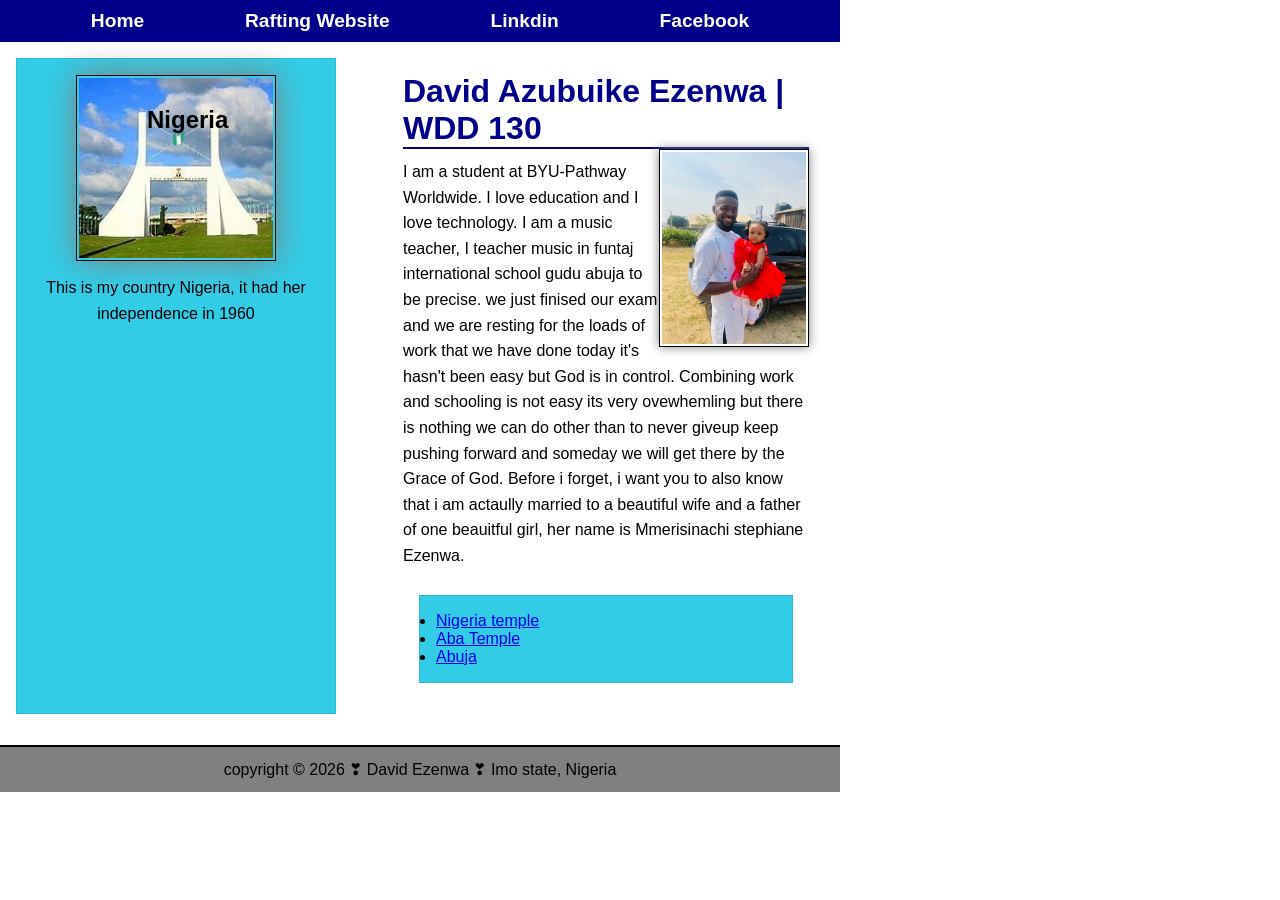
<file: index.html>
<!DOCTYPE html>
<html lang="en">

<head>
    <meta charset="UTF-8">
    <meta name="viewport" content="width=device-width, initial-scale=1.0">
    <title>David Azubuike Ezenwa | WDD 130</title>
    <meta name="description" content="David Azubuike Ezenwa, wdd 130, this is learning css files.">
    <meta name="author" content="David Azubuike Ezenwa">
    <link rel="stylesheet" href="styles/styles.css">
</head>

<body>
    <header>
        <nav>
            <a href="#">Home</a>
            <a href="wwr/">Rafting Website</a>
            <a href="https://linkdin.com">Linkdin</a>
            <a href="https://web.facebook.com/celebrity.muzik.teacher">Facebook</a>
        </nav>
    </header>
    <div class="grid">
        <main>
            <h1>David Azubuike Ezenwa | WDD 130</h1>
            <img src="images/profile.jpg" alt="David Azubuike Ezenwa">
            <p>I am a student at BYU-Pathway Worldwide. I love education and I love technology. I am
                a
                music teacher, I teacher music in funtaj international school gudu abuja to be
                precise.
                we just finised our exam and we are resting for the
                loads of work that we have done today it's hasn't been easy but God is in control.
                Combining work and schooling is not easy its very ovewhemling but there is nothing
                we
                can do other than to never giveup keep pushing forward and someday we will get there
                by
                the Grace of God. Before i forget, i want you to also know that i am actaully
                married to
                a beautiful wife and a father of one beauitful girl, her name is Mmerisinachi
                stephiane
                Ezenwa.
            </p>
            <ul class="box">
                <li><a href="https://www.churchofjesuschrist.org/temples/details/abuja-nigeria-temple?lang=eng"
                      target="_blank">Nigeria temple</a>
                </li>
                <li><a href="https://www.churchofjesuschrist.org/temples/details/abuja-nigeria-temple?lang=eng"
                      target="_blank">Aba Temple</a>
                </li>
                <li><a
                      href="https://www.churchofjesuschrist.org/temples/details/abuja-nigeria-temple?lang=eng">Abuja</a>
                </li>
            </ul>
        </main>
        <aside class="box">
            <h2>Nigeria</h2>
            <img src="images/my-country.jpg" alt="Flag of Nigeria">
            <p>This is my country Nigeria, it had her independence in 1960 </p>
        </aside>
    </div>

    <footer>
        <p>copyright © 2026 ❣ David Ezenwa ❣ Imo state, Nigeria</p>
    </footer>
</body>

</html>
</file>
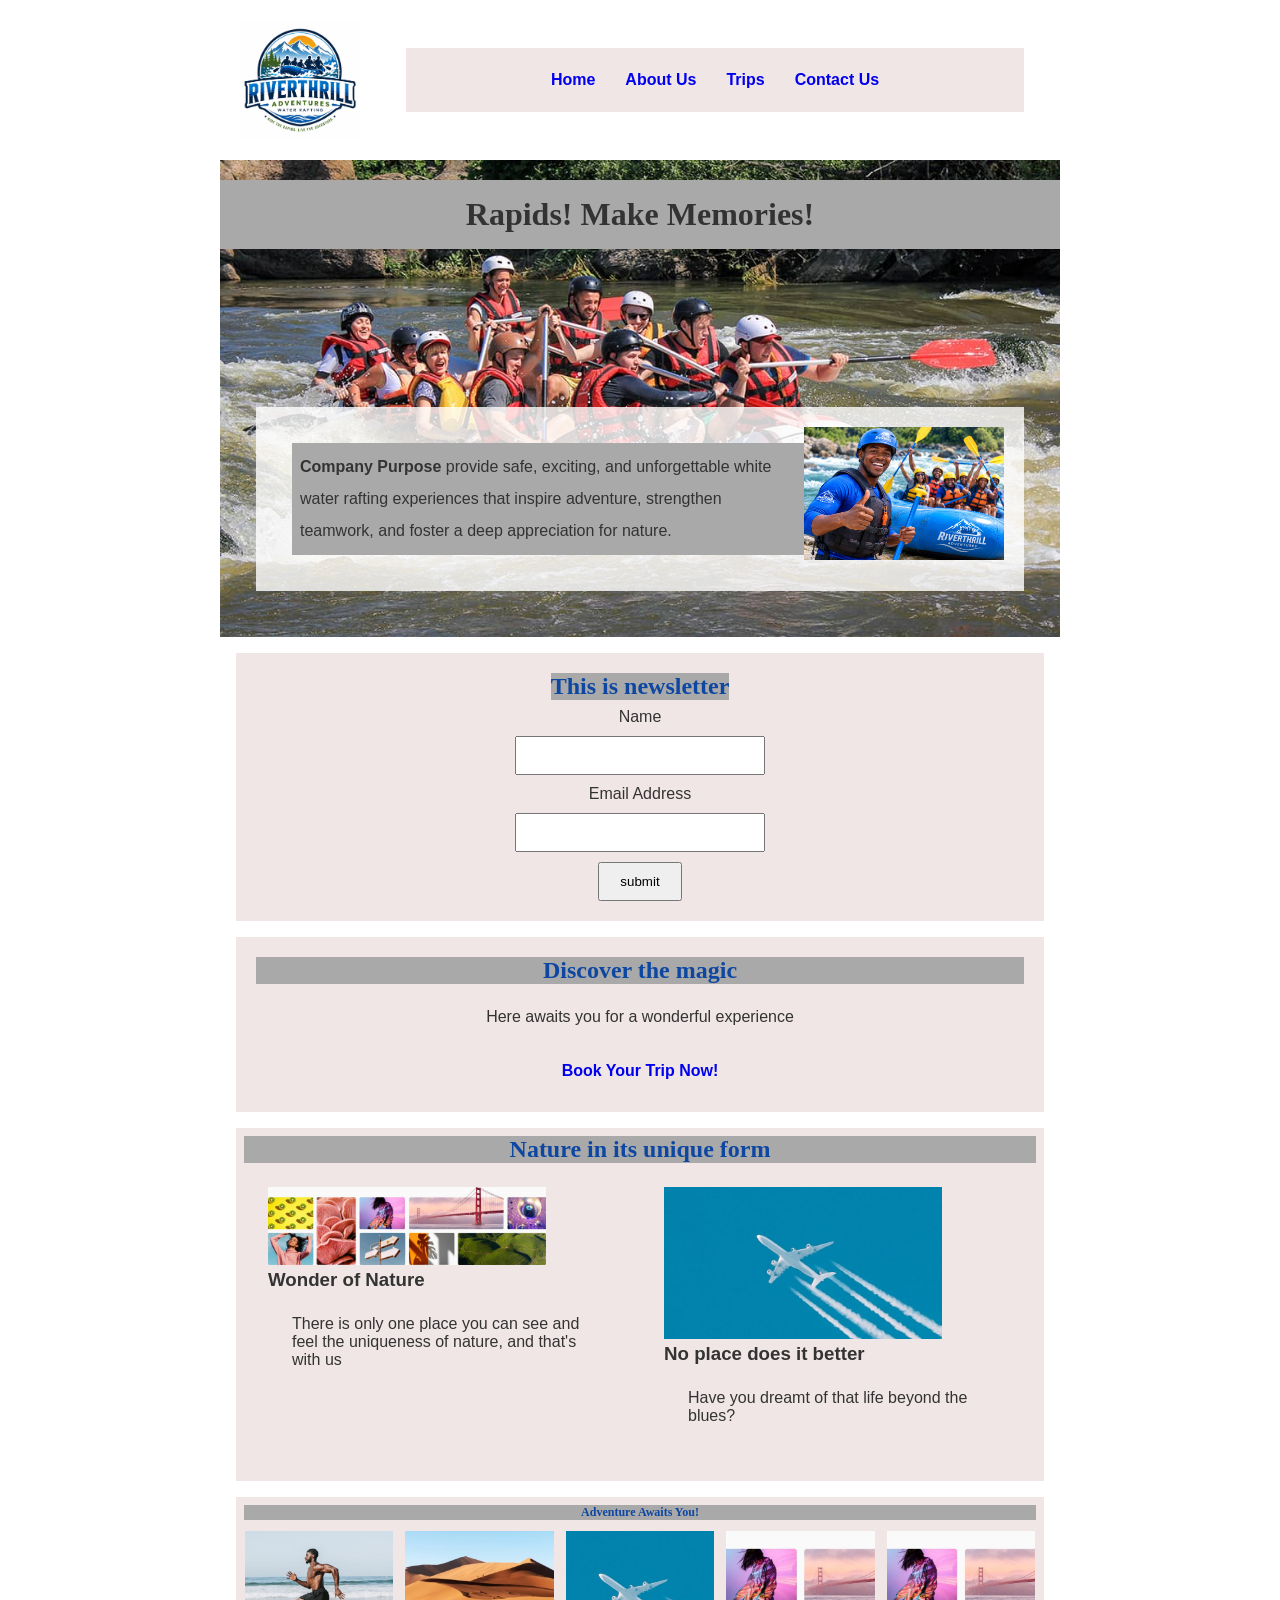
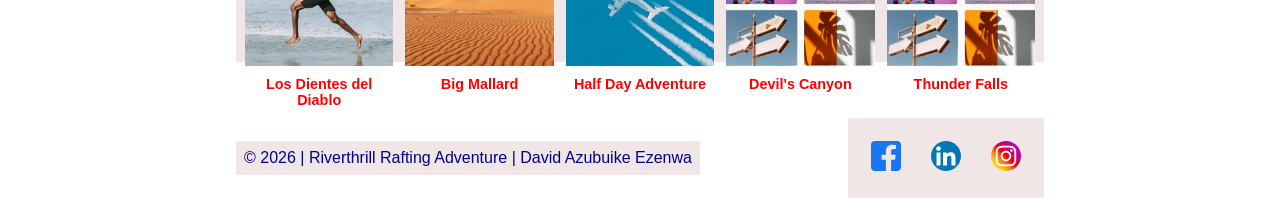
<file: wwr/index.html>
<!DOCTYPE html>
<html lang="en">

<head>
    <meta charset="UTF-8">
    <meta name="viewport" content="width=device-width, initial-scale=1.0">
    <title>Home | Riverthrill Rafting Adventure</title>
    <meta name="description"
      content="This is the Homepage of Riverthrill rafting adventure where you see our exciting offers for you happiness and comfor.">
    <meta name="author" content="David Azubuike Ezenwa">
    <link rel="stylesheet" href="styles/rafting.css">
</head>

<body>
    <header>
        <img src="images/logo.jpg" alt="Water Rafting Company">
        <nav>
            <ul>
                <li><a href="index.html">Home</a></li>
                <li><a href="about.html">About Us</a></li>
                <li><a href="trips.html">Trips</a></li>
                <li><a href="contact.html">Contact Us</a></li>
            </ul>
        </nav>
    </header>
    <main>
        <div class="hero">
            <img src="images/background.jpg" alt="background image">
            <h1>Rapids! Make Memories!</h1>
            <article>
                <img src="images/happystaff.jpg" alt="Happy staff">
                <p><strong>Company Purpose</strong> provide safe, exciting, and unforgettable white
                    water rafting
                    experiences that inspire adventure, strengthen teamwork, and foster a deep
                    appreciation for nature.</p>
            </article>
        </div>
        <section class="newsletter">
            <h2>This is newsletter</h2>
            <form><label for="name">Name</label>
                <input type="text" id="name" name="name" required>
                <label for="email">Email Address</label>
                <input type="email" id="email" name="email" required>
                <button type="submit">submit</button>
            </form>
        </section>
        <section class="cta">
            <h2>Discover the magic</h2>
            <p>Here awaits you for a wonderful experience </p>
            <a href="trips.html">Book Your Trip Now!</a>
        </section>
        <section class="home-grid">
            <h2>Nature in its unique form</h2>
            <article>
                <img src="images/greenland.jpg" alt="the green side of wonder">
                <h3>Wonder of Nature</h3>
                <p>There is only one place you can see and feel the uniqueness of nature, and that's
                    with us</p>
            </article>
            <article>
                <img src="images/travel.jpg" alt="experience nature">
                <h3>No place does it better</h3>
                <p>Have you dreamt of that life beyond the blues?</p>
            </article>
        </section>
        <section class="adventures">
            <h2>Adventure Awaits You!</h2>
            <figure>
                <img src="images/fitness.jpg" alt="Los Dientes del Diablo">
                <figcaption>Los Dientes del Diablo</figcaption>
            </figure>
            <figure>
                <img src="images/landscape.jpg" alt="Big Mallard">
                <figcaption>Big Mallard</figcaption>
            </figure>
            <figure>
                <img src="images/travel.jpg" alt="Half Day Adventure">
                <figcaption>Half Day Adventure</figcaption>
            </figure>
            <figure>
                <img src="images/greenland.jpg" alt="Devil's Canyon">
                <figcaption>Devil's Canyon</figcaption>
            </figure>
            <figure>
                <img src="images/world.jpg" alt="Thunder Falls">
                <figcaption>Thunder Falls</figcaption>
            </figure>
        </section>
    </main>
    <footer>
        <p> &copy; 2026 | Riverthrill Rafting Adventure | David Azubuike Ezenwa</p>
        <nav class="socialmedia">
            <a href="https://facebook.com">
                <img src="images/facebook-square.svg" alt="Facebook Icon">
            </a>
            <a href="https://linkedin.com">
                <img src="images/linkedin.svg" alt="Linkedin Icon">
            </a>
            <a href="https://instagram.com">
                <img src="images/instagram.svg" alt="Instagram Icon">
            </a>


        </nav>
    </footer>
</body>

</html>
</file>
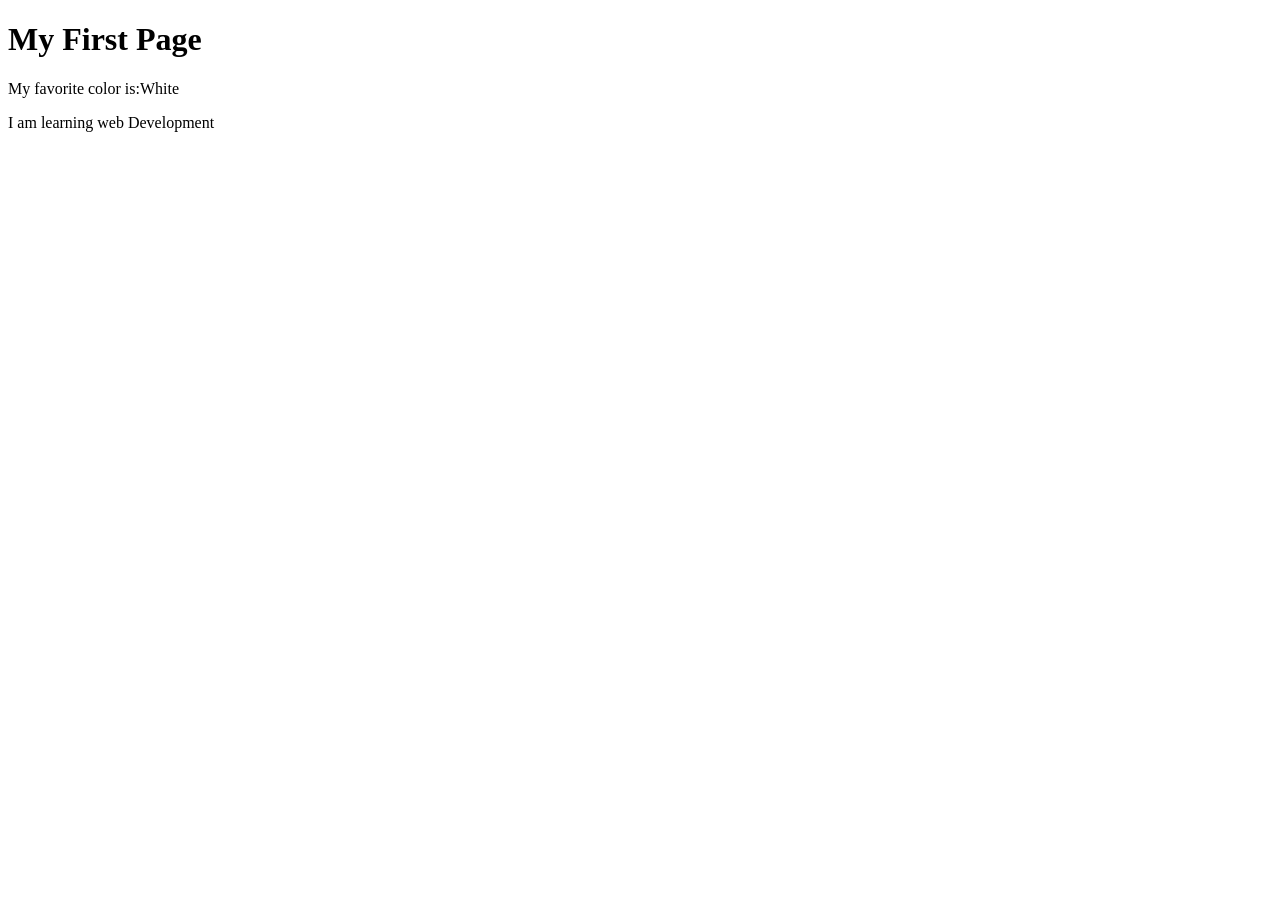
<file: week01/first-page.html>
<!DOCTYPE html>
<html lang="en">

<head>
    <meta charset="UTF-8">
    <meta name="viewport" content="width=device-width, initial-scale=1.0">
    <title>My First Page</title>
</head>

<body>
    <h1>My First Page</h1>
    <p>My favorite color is:White </p>
    <p>I am learning web Development</p>
</body>

</html>
</file>
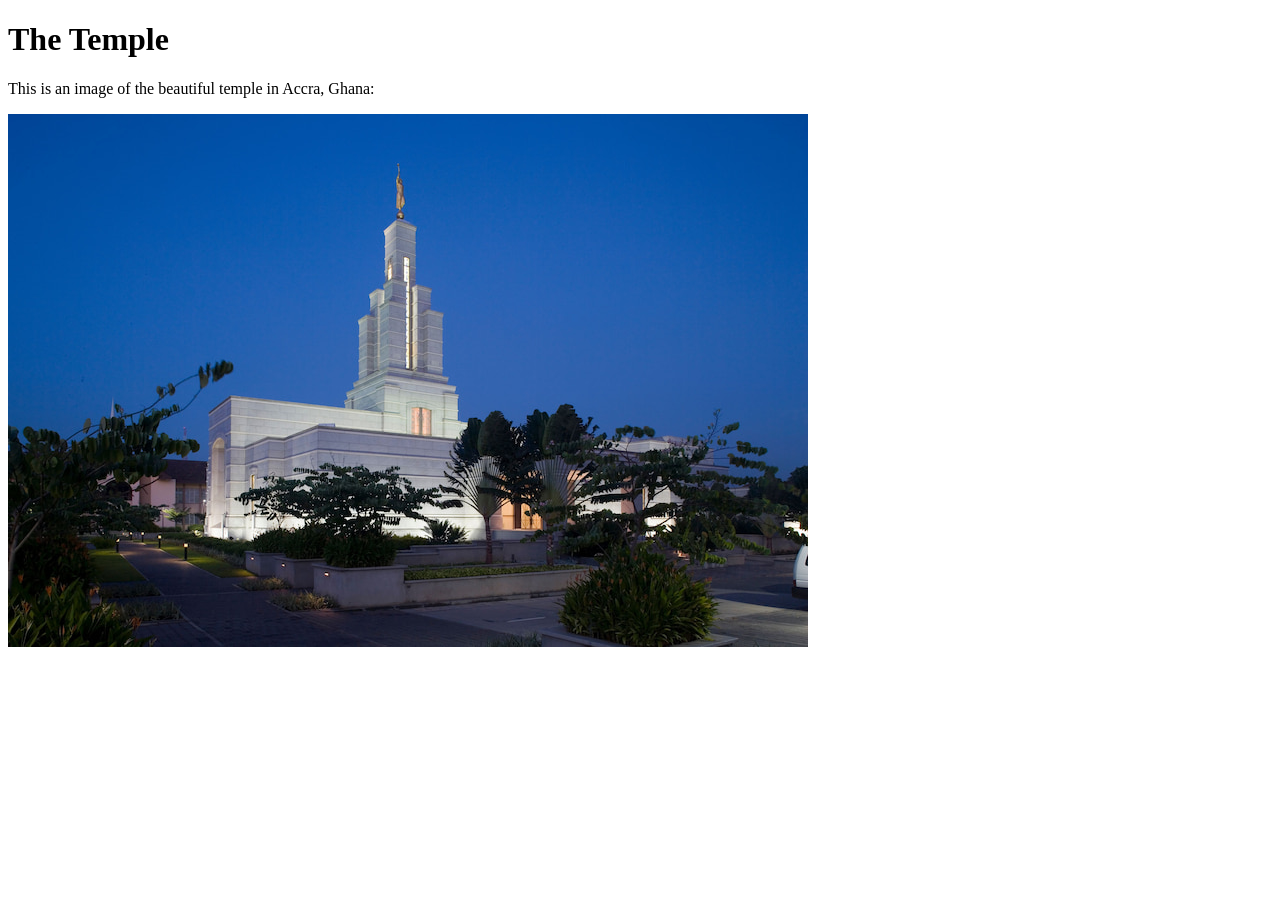
<file: week01/images-solution.html>
<!DOCTYPE html>
<html lang="en">
<head>
    <meta charset="UTF-8">
    <meta name="viewport" content="width=device-width, initial-scale=1.0">
    <title>Temple Image</title>
</head>
<body>
    <h1>The Temple</h1>
    <p>This is an image of the beautiful temple in Accra, Ghana:</p>
    <img src="images/temple-small.jpg" alt="The Accra Ghana Temple">
    
</body>
</html>
</file>
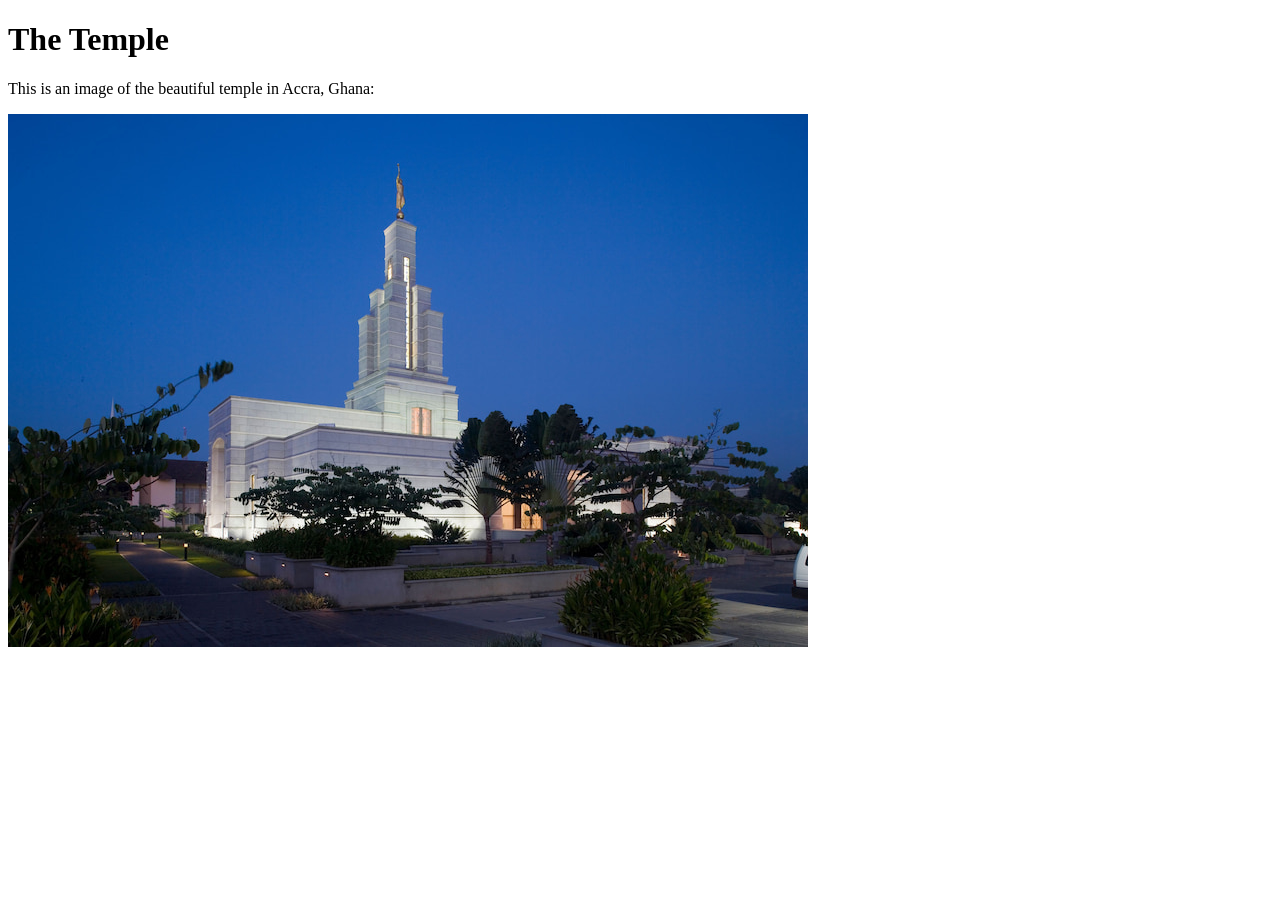
<file: week01/images.html>
<!DOCTYPE html>
<html lang="en">

<head>
    <meta charset="UTF-8">
    <meta name="viewport" content="width=device-width, initial-scale=1.0">
    <title>Temple Image</title>
</head>

<body>
    <h1>The Temple</h1>
    <p>This is an image of the beautiful temple in Accra, Ghana:</p>
    <img src="images/temple-small.jpg" alt="The Accra Ghana Temple">

</body>

</html>
</file>
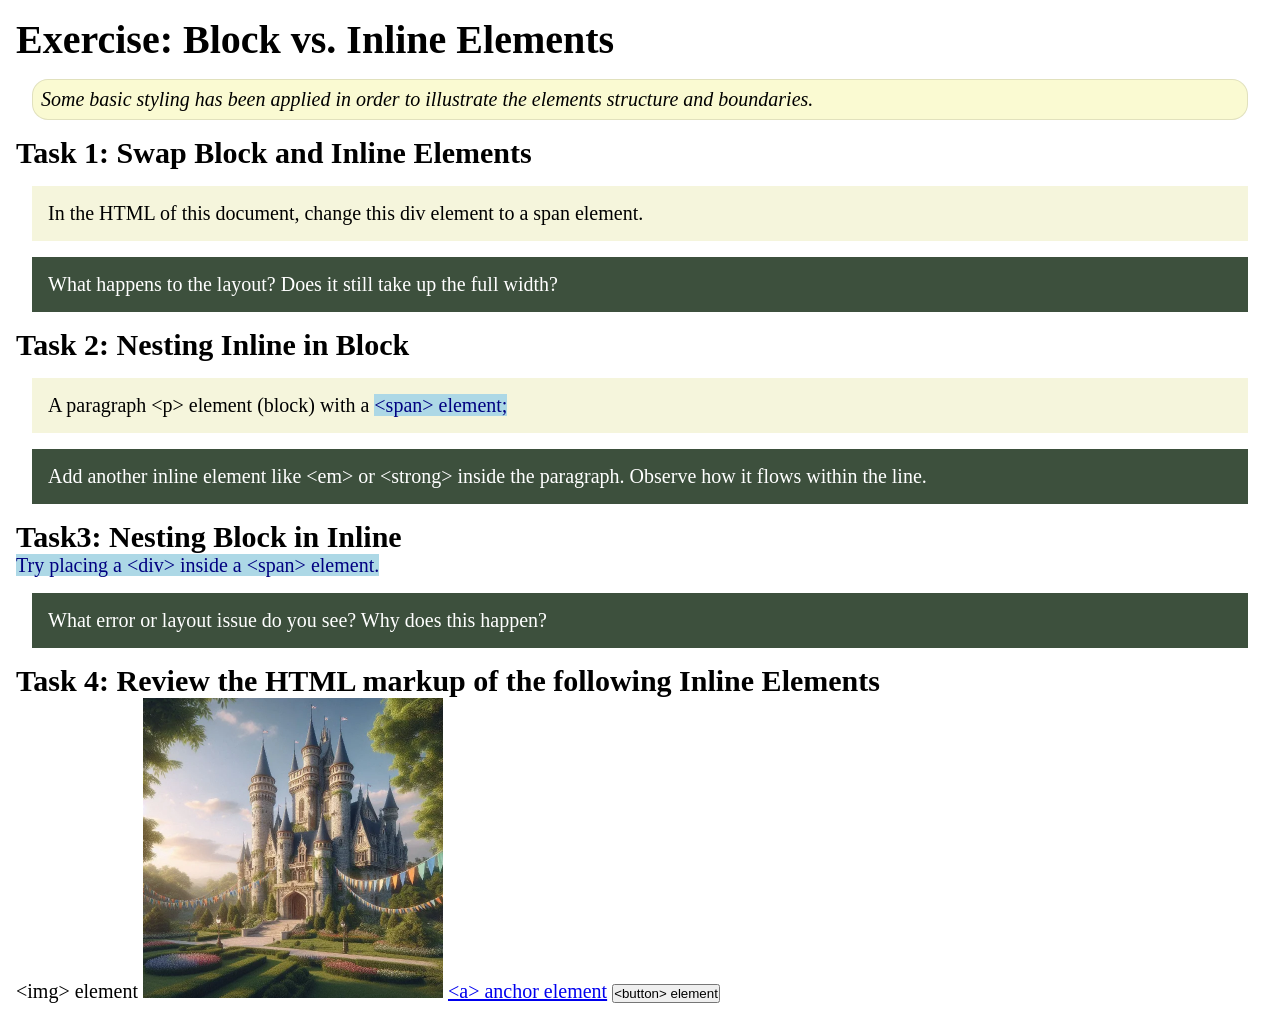
<file: week02/block-vs-inline.html>
<!DOCTYPE html>
<html lang="en">

<head>
    <meta charset="UTF-8">
    <meta name="viewport" content="width=device-width, initial-scale=1.0">
    <title>Exercise: Block vs. Inline Elements</title>
    <link rel="stylesheet" href="styles/block-vs-inline.css">
</head>

<body>
    <main>
        <h1>Exercise: Block vs. Inline Elements</h1>
        <p class="note">Some basic styling has been applied in order to illustrate the elements structure and
            boundaries.</p>

        <h2>Task 1: Swap Block and Inline Elements</h2>
        <div>In the HTML of this document, change this div element to a span element.</div>

        <p class="question">What happens to the layout? Does it still take up the full width?</p>

        <h2>Task 2: Nesting Inline in Block</h2>
        <p>A paragraph &lt;p&gt; element (block) with a <span>&lt;span&gt; element;</span></p>
        <p class="question">Add another inline element like &lt;em&gt; or &lt;strong&gt; inside the paragraph. Observe
            how it flows within the line.</p>

        <h2>Task3: Nesting Block in Inline</h2>
        <span>Try placing a &lt;div&gt; inside a &lt;span&gt; element.</span>
            <p class="question">What error or layout issue do you see? Why does this happen?</p>


            <h2>Task 4: Review the HTML markup of the following Inline Elements</h2>
        &lt;img&gt; element
        <img src="images/castle.webp" alt="placeholder image (images are inline)" width="300" height="300">
        <a href="https://churchofjesuschrist.org">&lt;a&gt; anchor element</a>
        <button type="button">&lt;button&gt; element</button>
    </main>
</body>

</html>
</file>
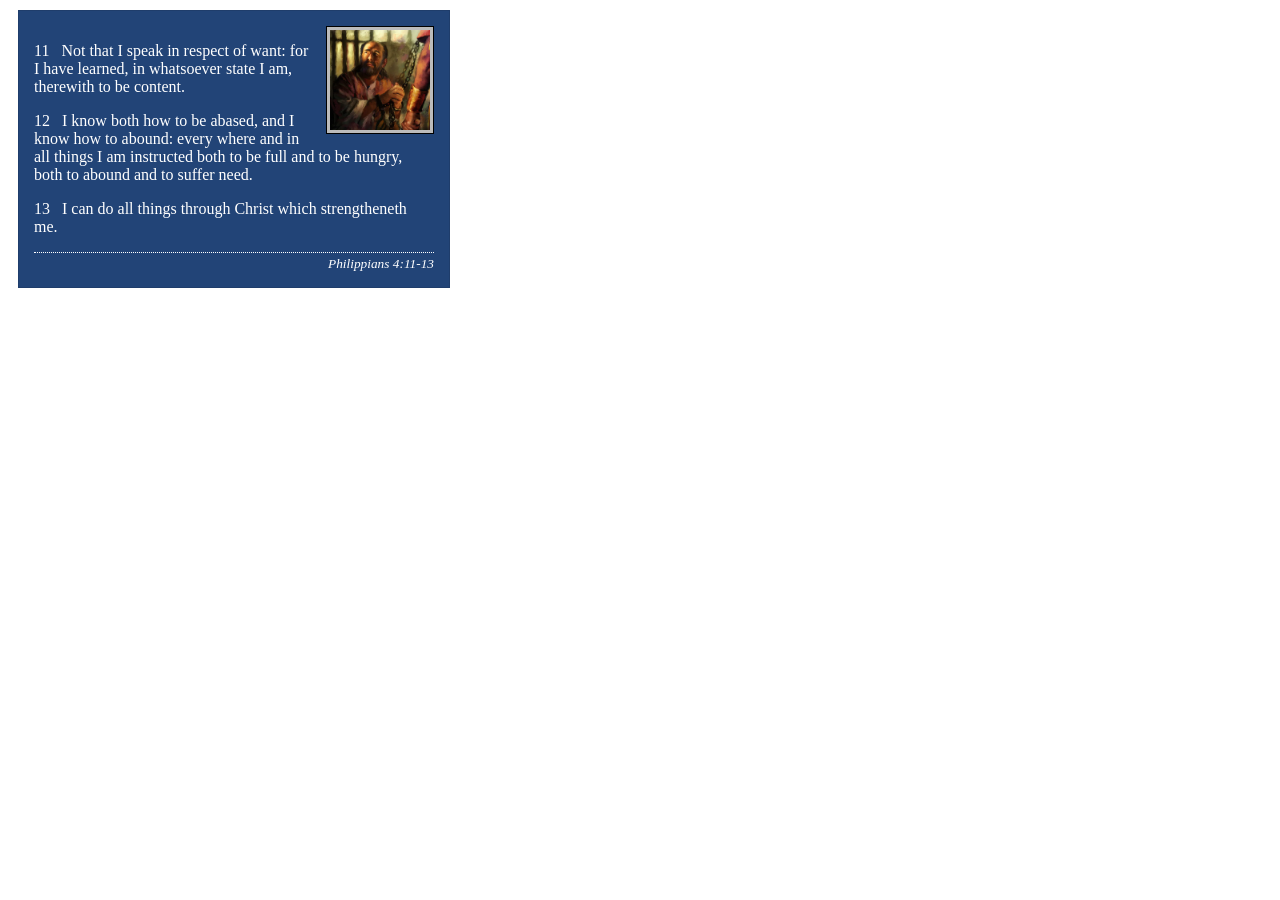
<file: week02/box-model-solution.html>
<!DOCTYPE html>
<html lang="en">
<head>
    <meta charset="UTF-8">
    <meta name="viewport" content="width=device-width, initial-scale=1.0">
    <title>Box Model Activity</title>
    <link rel="stylesheet" href="styles/box-model-solution.css">
</head>
<body>
    <main>
        <div class="callout">
            <img src="images/apostle-paul-imprisoned.webp" alt="Paul the Apostle - Imprisoned in Rome" width="200" height="200">
            <blockquote>
                <p>11 &nbsp; Not that I speak in respect of want: for I have learned, in whatsoever state I am, therewith to be content.</p>
                <p>12 &nbsp; I know both how to be abased, and I know how to abound: every where and in all things I am instructed both to be full and to be hungry, both to abound and to suffer need.</p>
                <p>13 &nbsp; I can do all things through Christ which strengtheneth me.</p>
            </blockquote>
            <cite>Philippians 4:11-13</cite>
        </div>
    </main>
</body>
</html>
</file>
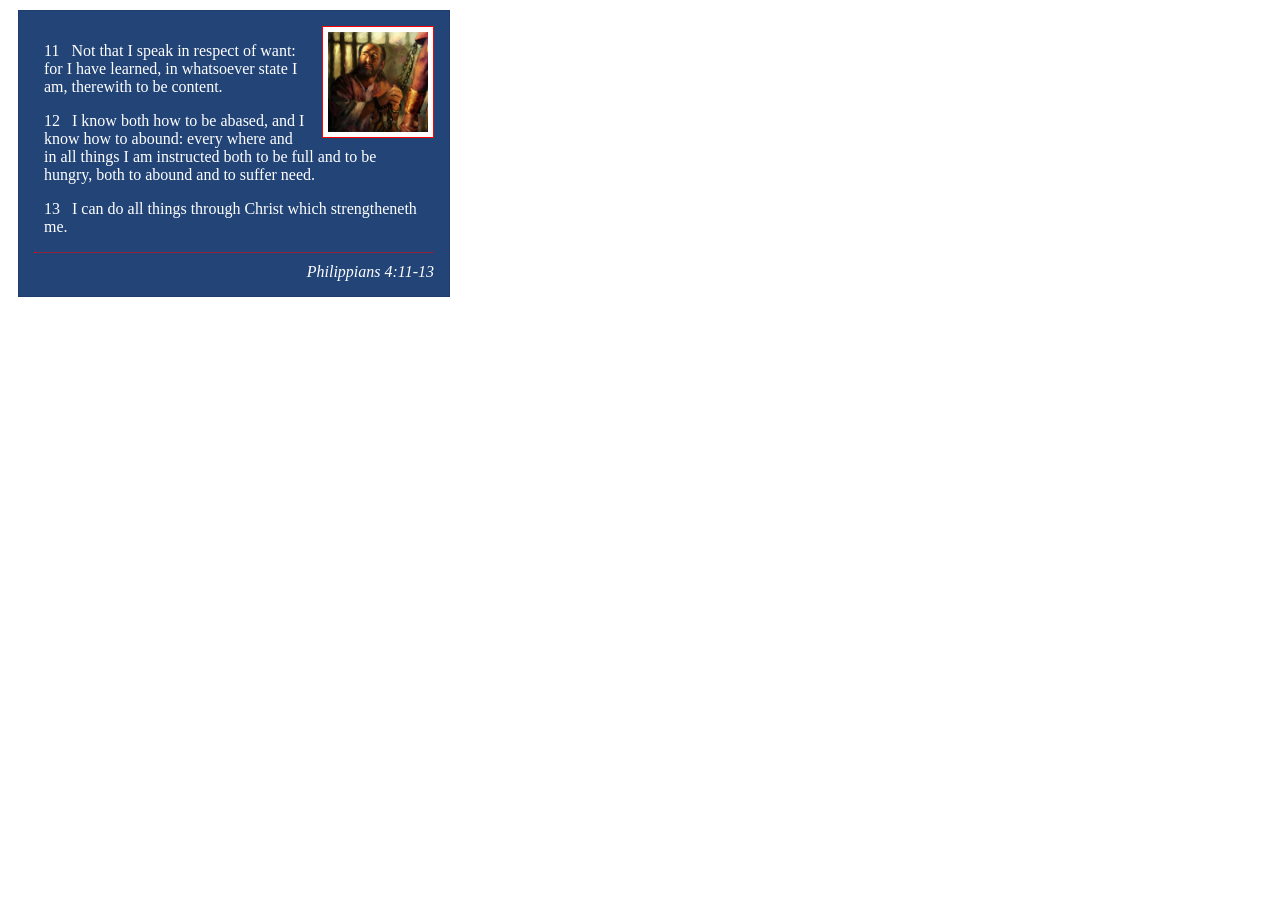
<file: week02/box-model.html>
<!DOCTYPE html>
<html lang="en">

<head>
    <meta charset="UTF-8">
    <meta name="viewport" content="width=device-width, initial-scale=1.0">
    <title>Box Model Activity</title>
    <link rel="stylesheet" href="styles/box-model.css" />
</head>

<body>
    <main>
        <div class="callout">
            <img src="images/apostle-paul-imprisoned.webp"
              alt="Paul the Apostle - Imprisoned in Rome" width="200" height="200">
            <blockquote>
                <p>11 &nbsp; Not that I speak in respect of want: for I have learned, in whatsoever
                    state I am, therewith to be content.</p>
                <p>12 &nbsp; I know both how to be abased, and I know how to abound: every where and
                    in all things I am instructed both to be full and to be hungry, both to abound
                    and to suffer need.</p>
                <p>13 &nbsp; I can do all things through Christ which strengtheneth me.</p>
            </blockquote>
            <cite>Philippians 4:11-13</cite>
        </div>
    </main>
</body>

</html>
</file>
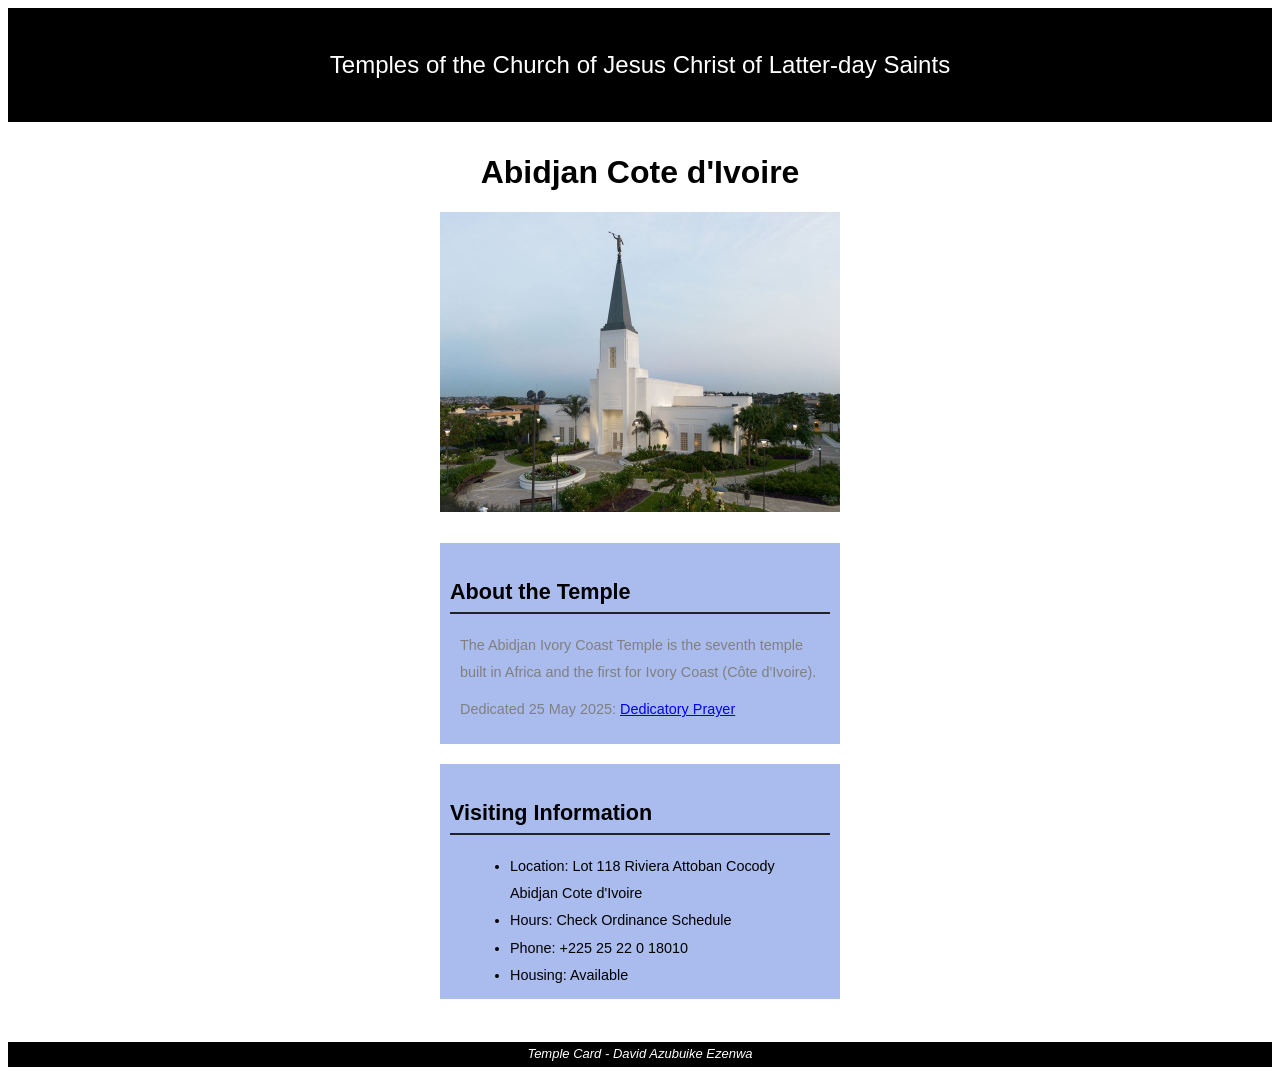
<file: week02/temple.html>
<!DOCTYPE html>
<html lang="en">

<head>
    <meta charset="UTF-8">
    <meta name="viewport" content="width=device-width, initial-scale=1.0">
    <title>Temple Card - Abidjan Cote d'Ivoire</title>
    <link rel="stylesheet" href="styles/temple.css" />
</head>

<body>
    <header>
        <p>Temples of the Church of Jesus Christ of Latter-day Saints</p>
    </header>
    <main>
        <h1>Abidjan Cote d'Ivoire</h1>
        <picture>
            <img src="images/abidjan-ivory-coast.jpeg" alt="Abidjan Cote d'Ivoire Temple">
        </picture>
        <section>
            <h2>About the Temple</h2>
            <p>The Abidjan Ivory Coast Temple is the seventh temple built in Africa and the first
                for Ivory Coast (Côte
                d'Ivoire).</p>
            <p>Dedicated 25 May 2025: <a
                  href="https://www.churchofjesuschrist.org/temples/dedicatory-prayer/abidjan-ivory-coast-temple/2025-05-25?lang=eng"
                  target="_blank" rel="noopener noreferrer">Dedicatory Prayer</a></p>
        </section>
        <section>
            <h2>Visiting Information</h2>
            <ul>
                <li>Location: Lot 118 Riviera Attoban Cocody Abidjan Cote d'Ivoire</li>
                <li>Hours: Check Ordinance Schedule</li>
                <li>Phone: +225 25 22 0 18010</li>
                <li>Housing: Available</li>
            </ul>
        </section>
    </main>
    <footer>
        <p>Temple Card - David Azubuike Ezenwa</p>
    </footer>
</body>

</html>
</file>
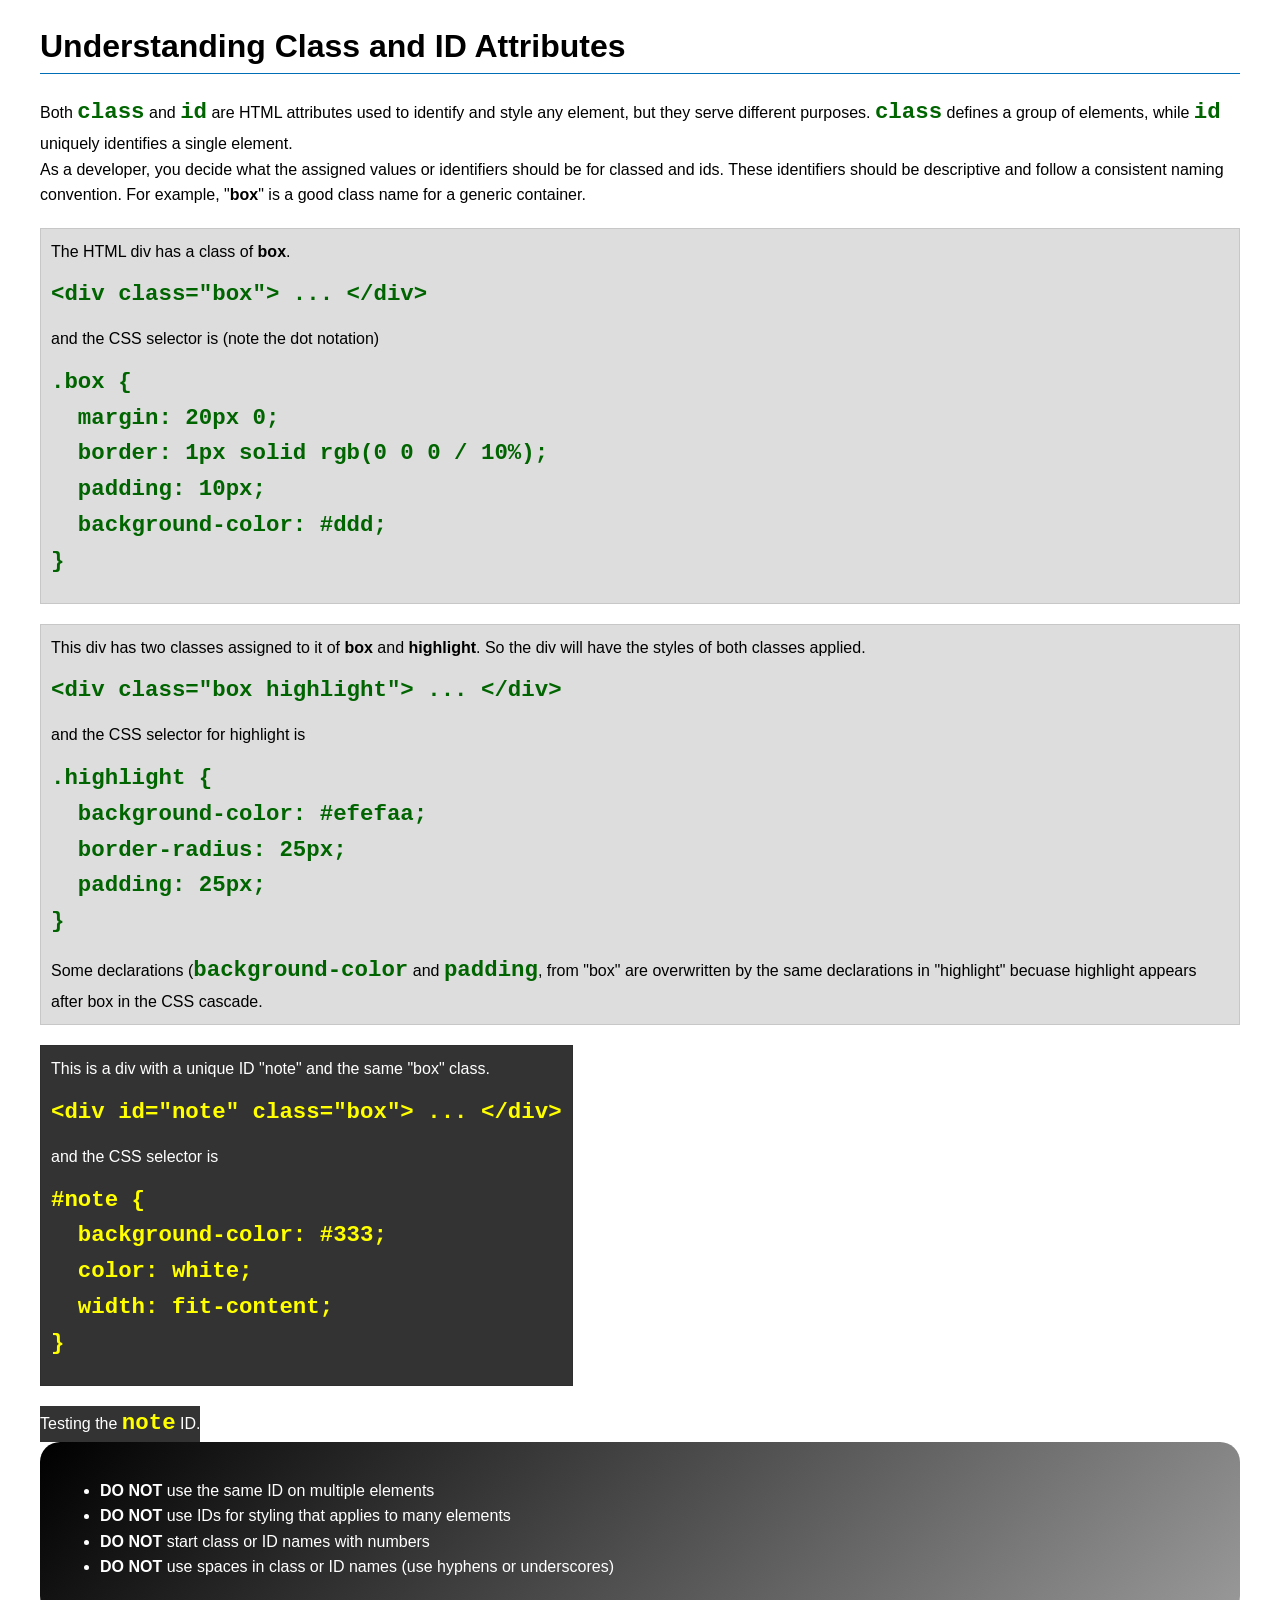
<file: week03/class-and-id.html>
<!DOCTYPE html>
<html lang="en">

<head>
    <meta charset="UTF-8">
    <meta name="viewport" content="width=device-width, initial-scale=1.0">
    <title>Class vs ID Attributes</title>
    <link rel="stylesheet" href="styles/class-and-id.css">
</head>

<body>
    <h1>Understanding Class and ID Attributes</h1>
    <p>Both <code>class</code> and <code>id</code> are HTML attributes used to identify and style
        any element, but they
        serve different purposes. <code>class</code> defines a group of elements, while
        <code>id</code> uniquely
        identifies a single element.</p>
    <p>As a developer, you decide what the assigned values or identifiers should be for classed and
        ids. These
        identifiers should be
        descriptive and follow a consistent naming convention. For example, "<strong>box</strong>"
        is a good class name
        for a generic container.</p>
    <div class="box">
        <p>The HTML div has a class of <strong>box</strong>.</p>
        <pre><code class="html">&lt;div class="box"&gt; ... &lt;/div&gt;</code></pre>
        and the CSS selector is (note the dot notation)
        <pre><code class="css">.box {
  margin: 20px 0;
  border: 1px solid rgb(0 0 0 / 10%);
  padding: 10px;
  background-color: #ddd; 
}</code></pre>
    </div>

    <div class="box">
        <p>This div has two classes assigned to it of <strong>box</strong> and
            <strong>highlight</strong>. So the div
            will have the styles of both classes applied.</p>
        <pre><code class="html">&lt;div class="box highlight"&gt; ... &lt;/div&gt;</code></pre>
        and the CSS selector for highlight is
        <pre><code class="css">.highlight {
  background-color: #efefaa;
  border-radius: 25px;
  padding: 25px;
}</code></pre>
        <p>Some declarations (<code>background-color</code> and <code>padding</code>, from "box" are
            overwritten by the same declarations in "highlight" becuase highlight appears after box
            in the CSS cascade.</p>
    </div>

    <div id="note" class="box">
        <p>This is a div with a unique ID "note" and the same "box" class.</p>
        <pre><code class="html">&lt;div id="note" class="box"&gt; ... &lt;/div&gt;</code></pre>
        and the CSS selector is
        <pre><code class="css">#note {
  background-color: #333;
  color: white;
  width: fit-content;
}</code></pre>
    </div>

    <div id="note">
        <p>Testing the <code>note</code> ID.</p>
    </div>

    <section id="best-practice">
        <ul>
            <li><strong>DO NOT</strong> use the same ID on multiple elements</li>
            <li><strong>DO NOT</strong> use IDs for styling that applies to many elements</li>
            <li><strong>DO NOT</strong> start class or ID names with numbers</li>
            <li><strong>DO NOT</strong> use spaces in class or ID names (use hyphens or underscores)
            </li>
        </ul>
    </section>


</body>

</html>
</file>
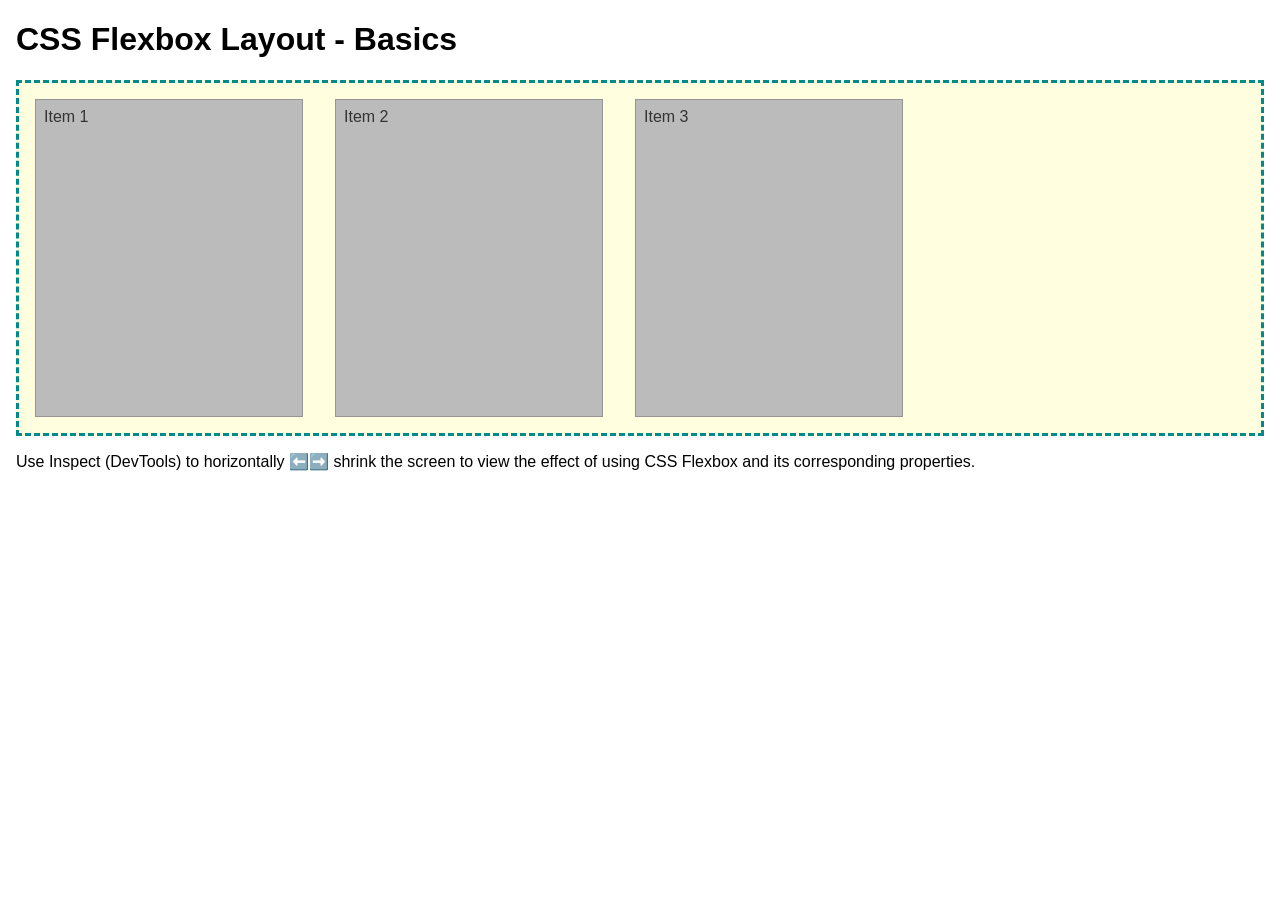
<file: week04/flexbox-layout.html>
<!DOCTYPE html>
<html lang="en">
<head>
    <meta charset="UTF-8">
    <meta name="viewport" content="width=device-width, initial-scale=1.0">
    <title>CSS Flexbox Layout - Basics</title>
    <link rel="stylesheet" href="styles/flexbox.css">
</head>
<body>
    <main>
        <h1>CSS Flexbox Layout - Basics</h1>
        <div class="flex-container">
            <div class="flex-item item1">Item 1</div>
            <div class="flex-item item2">Item 2</div>
            <div class="flex-item item3">Item 3</div>
        </div>
        <p>Use Inspect (DevTools) to horizontally ⬅️➡️ shrink the screen to view the effect of using CSS Flexbox and its corresponding properties.</p>
    </main>
</body>
</html>
</file>
<file: styles/styles.css>
* {
    margin: 0;
    padding: 0;
    box-sizing: border-box;
}

body {
    font-family: Arial, Helvetica, sans-serif;
}

header,
.grid,
footer {
    max-width: 840px;
    margin: 1;
}

.grid {
    display: grid;
    grid-template-columns: 1fr 3fr;
    gap: 20px;
}

main {
    grid-column: 2/3;
    margin: 1rem;

}

nav {
    display: flex;
    justify-content: space-evenly;
    align-items: center;
    background-color: darkblue;
    padding: 1;
}

nav a {
    color: white;
    display: block;
    padding: 10px;
    text-decoration: none;
    font-size: 1.2rem;
    font-weight: 700;

}

main {
    max-width: 840px;
    padding: 15px;
}

main img {
    width: 150px;
    height: auto;
    border: 1px solid black;
    padding: 2px;
    box-shadow: 0 0 10px gray;
    float: right;
}

h1 {
    color: darkblue;
    font-size: 2rem;
    border-bottom: 2px solid navy;
}

img {
    width: 150px;
    height: auto;
    border: 1px solid black;
    padding: 2px;
    box-shadow: 0 0 30px gray;

}

p {
    padding: 10px 0;
    line-height: 1.6;
}

aside {
    width: 20rem;
    text-align: center;
    position: relative;
    grid-column: 1/2;
    grid-row: 1/2;

}

aside img {
    width: 200px;
    height: auto;

}

aside h2 {
    position: absolute;
    top: 47px;
    left: 130px;

}

footer {
    margin-top: 15px;
    border-top: 2px solid #000;
    text-align: center;
    color: black;
    background-color: grey;
}

/* class selector */
.box {
    margin: 1rem;
    border: 1px solid rgba(0, 0, 0, 0.1);
    padding: 1rem;
    background-color: #32cce7;
    color: black;
}
</file>
<file: wwr/styles/rafting.css>
:root {
    --primary-color: #0D47A1;
    --secondary-color: darkgray;
    --accent1-color: darkgray;
    --accent2-color: rgb(241, 230, 230);
    --heading-color: red;
    --text-color: #333333;
    --heading-font: "Times New Roman", "Georgia", serif;
    --body-font: Arial, Helvetica, sans-serif;

}

* {
    margin: 0;
    padding: 0;
    box-sizing: border-box;
}

header {
    display: grid;
    grid-template-columns: 150px 1fr;
    align-items: center;
    color: var(--heading-color);
    padding: 20px;

}

header img {
    width: 120px;
    height: auto;
}

body {
    font-family: var(--body-font);
    color: var(--text-color);
}

header,
main,
footer {
    max-width: 840px;
    margin: 0 auto;
}

h1,
h2 {
    font-family: var(--heading-font);
    color: var(--primary-color);
    text-align: center;
    background-color: var(--accent1-color);
}

nav,
p,
section,
article {
    margin: 16px;
    padding: 8px;
    background-color: var(--accent2-color);
}

nav {
    display: flex;
    justify-content: space-evenly;
    align-items: center;
}

nav a {
    display: block;
    padding: 15px;
    text-decoration: none;
}

.history {
    display: grid;
    grid-template-columns: 1fr 200px 1fr;
    gap: 20px;
    align-items: center;

}

.history h2 {
    grid-column: 1/4;
}

.socialmedia a {
    text-decoration: none;
}

.socialmedia img {
    width: 30px;
    height: auto;

}

.hero {
    position: relative;
}

.hero img {
    display: block;
    width: 100%;
    height: auto;
}

.hero h1 {
    position: absolute;
    top: 20px;
    width: 100%;
    padding: 16px;
    text-align: center;
    opacity: 1;
    background-color: var(--secondary-color);
    color: var(--text-color);
}

.hero article img {
    float: right;
    width: 200px;
    margin-left: 20px;
}

.hero article {
    position: absolute;
    bottom: 30px;
    left: 20px;
    right: 20px;
    padding: 20px;
    background-color: rgba(255, 255, 255, .8);
}

.hero p {
    background-color: var(--secondary-color);
    line-height: 2;

}

.adventures {
    display: grid;
    grid-template-columns: repeat(5, 1fr);
    gap: 10px;
    text-align: center;
    color: red;
    font-size: .5rem;
    font-weight: bold;
}

.adventures h2 {
    grid-column: 1/6;
}

.adventures img {
    width: 100%;
    height: 110%;
    object-fit: cover;
}

.adventures figure {
    margin: 1px;
}

.adventures figcaption {
    margin-top: 8px;
    font-size: .9rem;
}

nav ul {
    display: flex;
    justify-content: space-evenly;
    list-style: none;
    margin: 0;
    padding: 0;
    font-weight: bold;
}

footer {
    display: flex;
    justify-content: space-between;
    align-items: center;
    margin-top: 40px;
    color: darkblue;
}

/* Contact Page */

.contact-info,
.employees,
.contact-form {
    margin: 20px 0;
    padding: 20px;
    background-color: var(--accent2-color);
}

.company-details {
    display: grid;
    grid-template-columns: 1fr 1fr;
    gap: 20px;
    align-items: start;
}

.map iframe {
    width: 100%;
    min-height: 250px;
    border: none;
}

.employee-grid {
    display: grid;
    grid-template-columns: repeat(3, 1fr);
    gap: 20px;
}

.employee-grid figure {
    margin: 0;
    text-align: center;
}

.employee-grid img {
    width: 100%;
    height: 180px;
    object-fit: cover;
}

.employee-grid figcaption {
    margin-top: 8px;
    padding: 10px;
}

.contact-form form {
    display: grid;
    gap: 15px;
}

.contact-form fieldset {
    display: grid;
    gap: 10px;
    border: 1px solid var(--primary-color);
    padding: 15px;
}

.contact-form label {
    font-weight: bold;
}

.contact-form input[type="text"],
.contact-form input[type="email"],
.contact-form textarea {
    width: 100%;
    padding: 10px;
    border: 1px solid #555;
    font-family: var(--body-font);
}

.contact-form textarea {
    resize: vertical;
}

.contact-form fieldset label {
    font-weight: normal;
}

.newsletter {
    display: flex;
    align-items: center;
    gap: 8px;
}

.contact-form button {
    width: fit-content;
    padding: 12px 25px;
    border: none;
    background-color: var(--primary-color);
    color: white;
    font-weight: bold;
    cursor: pointer;
}

.contact-form button:hover {
    background-color: #08306b;
}

@media (max-width: 700px) {

    .company-details {
        grid-template-columns: 1fr;
    }

    .employee-grid {
        grid-template-columns: 1fr;
    }

    header {
        grid-template-columns: 1fr;
        text-align: center;
    }

    nav ul {
        flex-direction: column;
    }

}

.home-grid {
    display: grid;
    grid-template-columns: 1fr 1fr;
}

.home-grid h2 {
    grid-column: 1/3;
}

.home-grid img {
    width: 80%;
    margin: 0 auto;
}

.newsletter {
    display: flex;
    flex-direction: column;
    align-items: center;
    text-align: center;
    padding: 20px;
}

.newsletter form {
    display: flex;
    flex-direction: column;
    align-items: center;
    gap: 10px;
}

.newsletter input {
    width: 250px;
    padding: 10px;

}

.newsletter button {
    padding: 10px 20px;
    cursor: pointer;
}

.cta {
    text-align: center;
    padding: 20px;
}

.cta a {
    display: inline-block;
    padding: 12px 24px;
    text-decoration: none;
    font-weight: bold;
}

.trip {
    display: grid;
    grid-template-columns: 250px 1fr;
    gap: 20px;
    align-items: center;
    margin: 20px 0;
    padding: 20px;
}

.trip h2 {
    grid-column: 1 / 3;
}

.trip img {
    width: 100%;
    height: 180px;
    object-fit: cover;
}

.trip-table {
    margin: 30px 0;
    overflow-x: auto;
}

.trip-table table {
    width: 100%;
    border-collapse: collapse;
}

.trip-table th,
.trip-table td {
    padding: 12px;
    border: 1px solid #333;
    text-align: center;
}
</file>
<file: week02/styles/block-vs-inline.css>
* {
    margin: 0;
    padding: 0;
}

body {
    font-size: 20px;
    margin: 1rem;
}

p,
div {
    background-color: beige;
    margin: 1rem;
    padding: 1rem;
}

span {
    color: navy;
    background-color: lightblue;
}

code {
    margin: 0;
    padding: 0;
    color: green;
    font-size: 1.2rem;
}

.note {
    font-style: italic;
    background-color: lightgoldenrodyellow;
    border-radius: 1rem;
    border: 1px solid rgb(0 0 0 / 10%);
    margin: 1rem;
    padding: .5rem;
}

.question {
    background-color: #3d503d;
    color: #fff;
}
</file>
<file: week02/styles/box-model-solution.css>
.callout {
    max-width: 400px;
    margin: 10px;
    border: 1px solid rgba(0, 0, 0, .1);
    padding: 15px;
    background-color: #247;
    color: #fff;
}

.callout img {
    float: right;
    margin: 0 0 10px 15px;
    border: 1px solid #000;
    padding: 3px;
    background-color: #bbb;
    width: 100px;
    height: auto;

}

blockquote {
    margin: 0;
}

cite {
    display: block;
    border-top: 1px dotted #fff;
    padding-top: 3px;
    text-align: right;
    font-size: smaller;
}
</file>
<file: week02/styles/box-model.css>
.callout {
    width: 400px;
    margin: 10px;
    border: 1px solid rgb(0 0 0/0.1);
    padding: 15px;
    background: #247;
    color: white;
}

.callout img {
    float: right;
    margin: 0 0 10px 15px;
    border: 1px solid red;
    padding: 5px;
    background-color: white;
    width: 100px;
    height: auto;
}

blockquote {
    margin: 10px
}

cite {
    display: block;
    border-top: 1px dotted red;
    padding-top: 10px;
    text-align: right;
    font-size: medium;
    color: white;
}
</file>
<file: week02/styles/temple.css>
body {
    font-family: tahoma, sans-serif;
    line-height: 1.9;

}

header {
    display: block;
    background-color: black;
    padding: 10px;
    color: white;
    text-align: center;
    font-size: 1.5rem
}

main {
    width: 400px;
    margin: 0 auto;
    padding: 10px;
}

h1 {
    margin: 10px;
    text-align: center;

}

img {
    width: 100%;
    height: auto;
}

section {
    margin: 20px 0;
    border: 1px solid rgb (0 0 0 /10%);
    padding: 10px;
    background-color: #abe;
    color: black;
    font-size: .9rem;
}

h2 {
    border-bottom: 2px solid #222
}

section p {
    margin: 10px;
    color: grey;

}

ul {
    margin: 10px 20px 0;
    border: 3px;
    color: black;

}

footer {
    text-align: center;
    color: white;
    background-color: black;
    font-size: small;
    font-style: italic;

}
</file>
<file: week03/styles/class-and-id.css>
body {
    font-family: Arial, sans-serif;
    line-height: 1.6;
    margin: 0;
    padding: 0 40px;
}

h1 {
    border-bottom: 1px solid rgb(0 110 182);
    padding-bottom: 0;
}



p {
    margin: 0;
}

code {
    color: darkgreen;
    font-weight: 700;
    font-size: 1.4rem;
}

/* Class examples - can be reused */

.box {
    margin: 20px 0;
    border: 1px solid rgb(0 0 0 / 10%);
    padding: 10px;
    background-color: #ddd; /* this is shorthand for #dddddd */
}

.highlight {
    background-color: #efefaa;
    border-radius: 25px;
    padding: 25px;
}

/* ID examples - should be unique */

#note {
    background-color: #333;
    color: white;
    width: fit-content;
}

#note code {
    color: yellow;
}

#best-practice {
    background: linear-gradient(135deg, #000 0%, #999 100%);
    color: white;
    border-radius: 20px;
    padding: 20px
}
</file>
<file: week04/styles/flexbox.css>
body {
    font-family: Helvetica, Arial, sans-serif;
    margin: 1rem;
}

.flex-container {
    border: 3px dashed darkcyan;
    background-color: lightyellow;
    display: flex;
    flex-wrap: wrap;
}

.flex-item {
    width: 250px;
    margin: 1rem;
    border: 1px solid rgb(0 0 0 / 20%);
    padding: 0.5rem;
    background-color: #bbb;
    color: #333;
}

.item1 {
    min-height: 100px;
}

.item2 {
    min-height: 200px;
}

.item3 {
    min-height: 300px;
}
</file>
